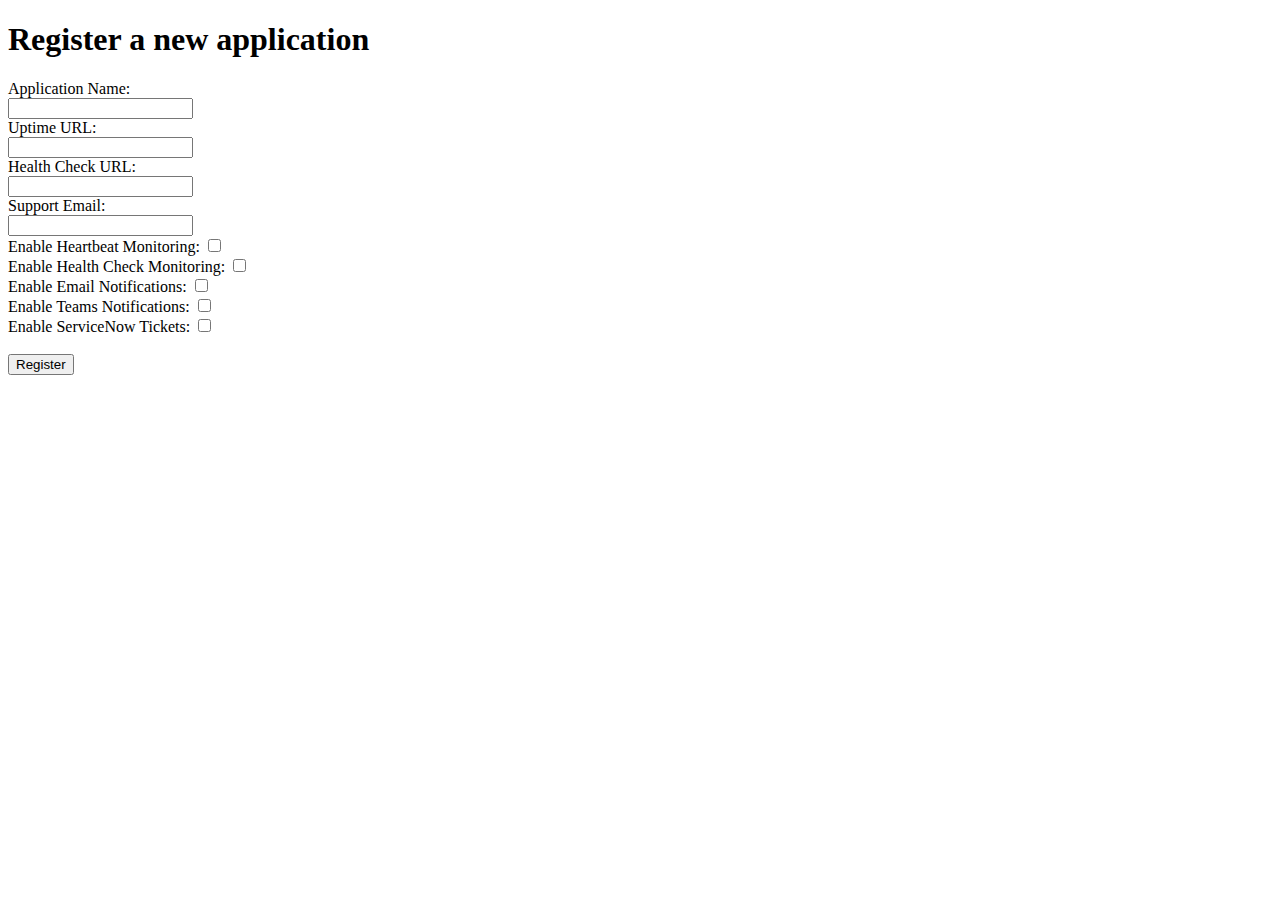
<file: templates/register.html>
<!DOCTYPE html>
<html>
<head>
    <title>Register Application</title>
</head>
<body>
    <h1>Register a new application</h1>
    <form method="post" action="/register">
        <label for="app_name">Application Name:</label><br>
        <input type="text" id="app_name" name="app_name" required><br>
        <label for="uptime_url">Uptime URL:</label><br>
        <input type="url" id="uptime_url" name="uptime_url" required><br>
        <label for="healthcheck_url">Health Check URL:</label><br>
        <input type="url" id="healthcheck_url" name="healthcheck_url" required><br>
        <label for="support_dl">Support Email:</label><br>
        <input type="email" id="support_dl" name="support_dl" required><br>
        <label for="heartbeat_enabled">Enable Heartbeat Monitoring:</label>
        <input type="checkbox" id="heartbeat_enabled" name="heartbeat_enabled"><br>
        <label for="healthcheck_enabled">Enable Health Check Monitoring:</label>
        <input type="checkbox" id="healthcheck_enabled" name="healthcheck_enabled"><br>
        <label for="email_notification_enabled">Enable Email Notifications:</label>
        <input type="checkbox" id="email_notification_enabled" name="email_notification_enabled"><br>
        <label for="teams_notification_enabled">Enable Teams Notifications:</label>
        <input type="checkbox" id="teams_notification_enabled" name="teams_notification_enabled"><br>
        <label for="servicenow_ticket_enabled">Enable ServiceNow Tickets:</label>
        <input type="checkbox" id="servicenow_ticket_enabled" name="servicenow_ticket_enabled"><br><br>
        <input type="submit" value="Register">
    </form>
</body>
</html>
</file>
